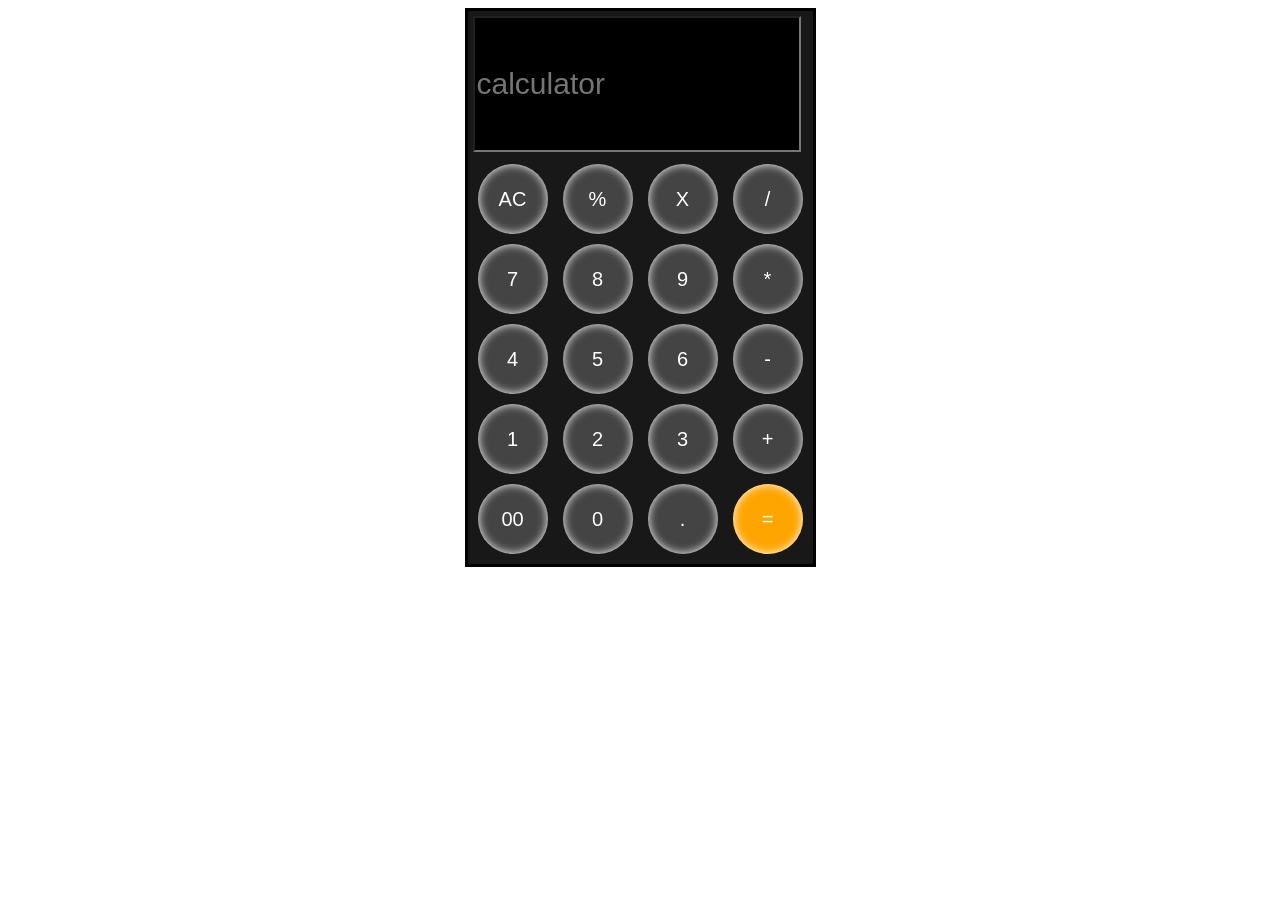
<file: index.html>
<!DOCTYPE html>
<html lang="en">
<head>
    <meta charset="UTF-8">
    <meta name="viewport" content="width=device-width, initial-scale=1.0">
    <title>Document</title>
    <link rel="stylesheet" href="calc.css"
</head>
<body>
    <div>
        <div class="container">
        <div>
            <input id="calc-input" placeholder="calculator">
        </div>
        <div>
            <button id="clear">AC</button>
            <button>%</button>
            <button id="cut">X</button>
            <button>/</button>
        </div>
        <div>
            <button>7</button>
            <button>8</button>
            <button>9</button>
            <button>*</button>
        </div>
        <div>
            <button>4</button>
            <button>5</button>
            <button>6</button>
            <button>-</button>
        </div>
        <div>
            <button>1</button>
            <button>2</button>
            <button>3</button>
            <button>+</button>
        </div>
        <div>
            <button>00</button>
            <button>0</button>
            <button>.</button>
            <button id="equal">=</button>
        </div>
        
    </div>
    <script src="calc.js"></script>
    
</body>
</html>
</file>
<file: calc.css>
button{
    width:70px;
    height:70px;
    border-radius:35px;
    margin: 5px;
    background-color: rgba(112, 112, 112, 0.5);
    border-style: none;
    box-shadow: inset 0 0 10px white;
    text-align: center;
}
body{
    
    border: 3px solid black;
    padding: 5px;
    background-color: rgb(24, 24, 24);
    box-sizing: border-box;
}
html{
    background-color: white;
    display:flex;
    justify-content: center;
    align-items: center;
}
#calc-input{
    width:320px;
    height:130px;
    
}
button:hover{
    box-shadow: inset 0 0 10px white, 0px 0px 70px 15px white;
}
*{
    font-size: 20px;
    color:white;
    
}
input{
    background-color: black;
    margin-bottom: 7px;
    font-size:30px;
}
#equal{
   box-shadow: inset 0 0 10px white; 
   background-color: orange;
}
#equal:hover{
    box-shadow: inset 0 0 10px white, 0px 0px 70px 15px orange;
}
</file>
